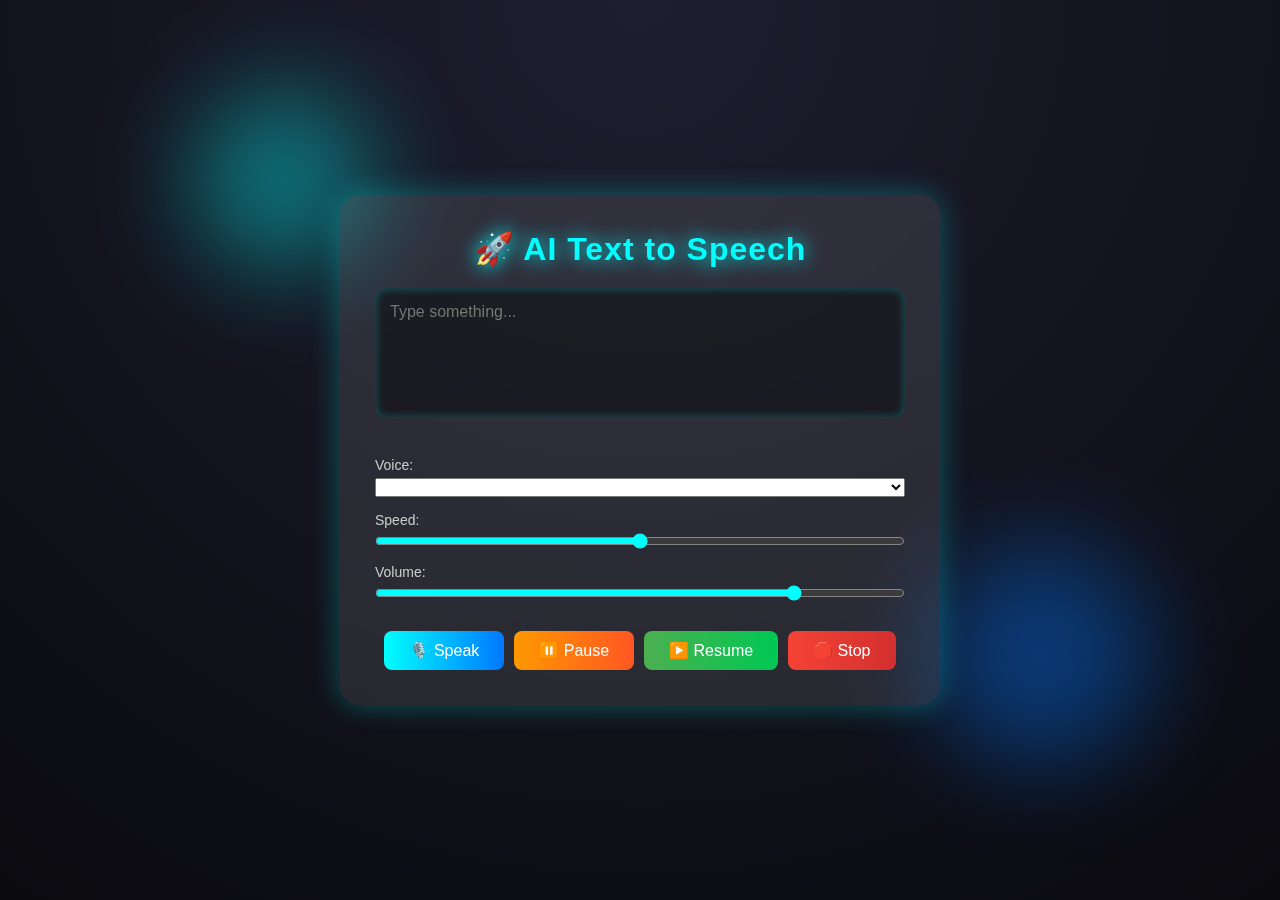
<file: templates/pyttsx_model.html>
<!DOCTYPE html>
<html lang="en">
<head>
  <meta charset="UTF-8">
  <meta name="viewport" content="width=device-width, initial-scale=1.0">
  <title>AI Text to Speech</title>
  <style>
    * { margin: 0; padding: 0; box-sizing: border-box; font-family: 'Poppins', sans-serif; }
    body {
      background: radial-gradient(circle at top, #1e1e2f, #0a0a0f);
      height: 100vh;
      display: flex;
      justify-content: center;
      align-items: center;
      overflow: hidden;
    }

    /* floating glow balls */
    .ball {
      position: absolute;
      border-radius: 50%;
      opacity: 0.4;
      filter: blur(50px);
      animation: float 8s infinite ease-in-out alternate;
    }
    .ball:nth-child(1) {
      background: #00ffff;
      width: 180px; height: 180px;
      top: 10%; left: 15%;
      animation-delay: 0s;
    }
    .ball:nth-child(2) {
      background: #0077ff;
      width: 220px; height: 220px;
      bottom: 15%; right: 10%;
      animation-delay: 2s;
    }

    @keyframes float {
      from { transform: translateY(0px); }
      to { transform: translateY(-30px); }
    }

    .container {
      position: relative;
      z-index: 5;
      background: rgba(255,255,255,0.1);
      backdrop-filter: blur(15px);
      border-radius: 20px;
      width: 90%;
      max-width: 600px;
      padding: 35px;
      text-align: center;
      color: #fff;
      box-shadow: 0 0 30px rgba(0,255,255,0.3);
      animation: fadeIn 1s ease-out;
    }

    @keyframes fadeIn {
      from { opacity: 0; transform: translateY(30px); }
      to { opacity: 1; transform: translateY(0); }
    }

    h1 {
      color: #00ffff;
      text-shadow: 0 0 20px #00ffff;
      margin-bottom: 20px;
      letter-spacing: 1px;
    }

    textarea {
      width: 100%;
      height: 130px;
      border-radius: 12px;
      background: rgba(0,0,0,0.4);
      border: none;
      outline: none;
      padding: 15px;
      color: #00ffff;
      font-size: 16px;
      resize: none;
      box-shadow: inset 0 0 10px rgba(0,255,255,0.3);
      margin-bottom: 20px;
      transition: 0.3s;
    }

    textarea:focus {
      box-shadow: 0 0 15px #00ffff;
    }

    .controls {
      display: flex;
      flex-wrap: wrap;
      justify-content: center;
      gap: 10px;
      margin-top: 15px;
    }

    button {
      padding: 10px 25px;
      font-size: 16px;
      border-radius: 8px;
      border: none;
      cursor: pointer;
      color: #fff;
      transition: 0.3s;
    }

    button:hover { transform: scale(1.05); }

    #speakBtn { background: linear-gradient(90deg, #00ffff, #0077ff); }
    #pauseBtn { background: linear-gradient(90deg, #ff9800, #ff5722); }
    #resumeBtn { background: linear-gradient(90deg, #4caf50, #00c853); }
    #stopBtn { background: linear-gradient(90deg, #f44336, #d32f2f); }

    select, input[type="range"] {
      width: 100%;
      margin-top: 5px;
      margin-bottom: 15px;
      accent-color: #00ffff;
    }

    label {
      text-align: left;
      display: block;
      font-size: 14px;
      color: #ccc;
    }

    .settings {
      margin-top: 15px;
      text-align: left;
    }
  </style>
</head>
<body>
  <div class="ball"></div>
  <div class="ball"></div>

  <div class="container">
    <h1>🚀 AI Text to Speech</h1>
    <textarea id="textInput" placeholder="Type something..."></textarea>

    <div class="settings">
      <label for="voiceSelect">Voice:</label>
      <select id="voiceSelect"></select>

      <label for="rateRange">Speed:</label>
      <input type="range" id="rateRange" min="100" max="300" value="200">

      <label for="volumeRange">Volume:</label>
      <input type="range" id="volumeRange" min="0" max="100" value="80">
    </div>

    <div class="controls">
      <button id="speakBtn">🎙️ Speak</button>
      <button id="pauseBtn">⏸️ Pause</button>
      <button id="resumeBtn">▶️ Resume</button>
      <button id="stopBtn">🛑 Stop</button>
    </div>
  </div>

  <script>
    const synth = window.speechSynthesis;
    const textInput = document.getElementById('textInput');
    const voiceSelect = document.getElementById('voiceSelect');
    const rateRange = document.getElementById('rateRange');
    const volumeRange = document.getElementById('volumeRange');

    const speakBtn = document.getElementById('speakBtn');
    const pauseBtn = document.getElementById('pauseBtn');
    const resumeBtn = document.getElementById('resumeBtn');
    const stopBtn = document.getElementById('stopBtn');

    let voices = [];
    let currentUtterance;

    function loadVoices() {
      voices = synth.getVoices();
      voiceSelect.innerHTML = '';
      voices.forEach((voice, i) => {
        const option = document.createElement('option');
        option.value = i;
        option.textContent = `${voice.name} (${voice.lang})`;
        voiceSelect.appendChild(option);
      });
    }

    loadVoices();
    if (speechSynthesis.onvoiceschanged !== undefined) {
      speechSynthesis.onvoiceschanged = loadVoices;
    }

    speakBtn.onclick = () => {
      const text = textInput.value.trim();
      if (!text) return alert("Please type some text first!");
      if (synth.speaking) synth.cancel();

      currentUtterance = new SpeechSynthesisUtterance(text);
      const selectedVoice = voices[voiceSelect.value];
      if (selectedVoice) currentUtterance.voice = selectedVoice;
      currentUtterance.rate = rateRange.value / 200;
      currentUtterance.volume = volumeRange.value / 100;
      synth.speak(currentUtterance);
    };

    pauseBtn.onclick = () => {
      if (synth.speaking && !synth.paused) synth.pause();
    };

    resumeBtn.onclick = () => {
      if (synth.paused) synth.resume();
    };

    stopBtn.onclick = () => {
      if (synth.speaking) synth.cancel();
    };
  </script>
</body>
</html>
</file>
